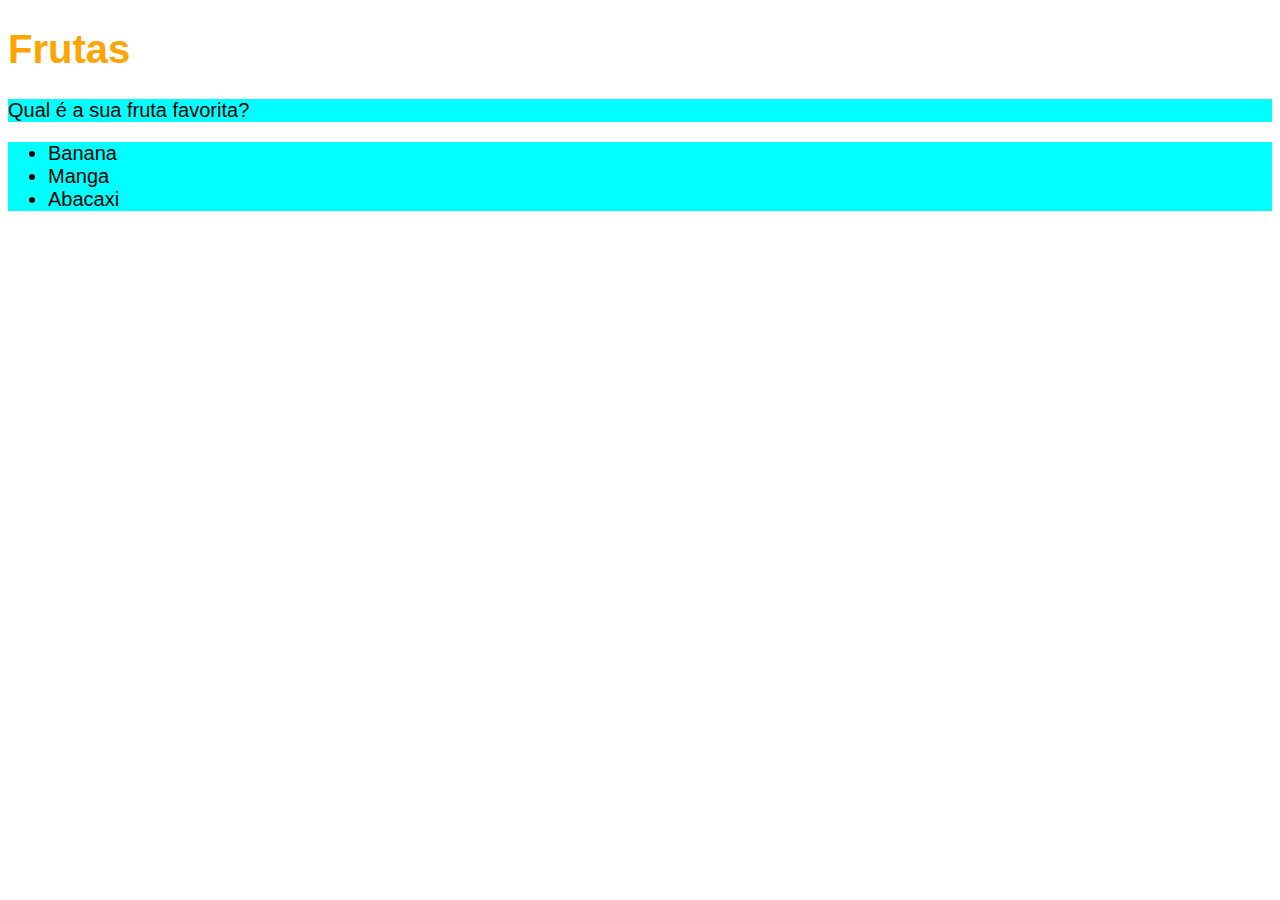
<file: 1.fundamentos/secao-02-introducao-a-html-e-css/dia-02-html-e-css-primeiros-passos-em-css/index.html>
<!DOCTYPE html>
<html lang="en">
<head>
    <meta charset="UTF-8">
    <meta http-equiv="X-UA-Compatible" content="IE=edge">
    <meta name="viewport" content="width=device-width, initial-scale=1.0">
    <title>Frutas</title>
    <style>
        h1 {
            font-size: 2em;
            color: orange;
        }

        ul {
            background-color: bisque;
        }

        .classe {
            background-color: aqua;
        }

        body {
            font-family: Helvetica;
            font-size: 20px;
        }

    </style>
</head>
<body>
    <h1>Frutas</h1>
    <p class="classe">Qual é a sua fruta favorita?</p>
    <ul class="classe">
        <li>Banana</li>
        <li>Manga</li>
        <li>Abacaxi</li>
    </ul>
</body>
</html>
</file>
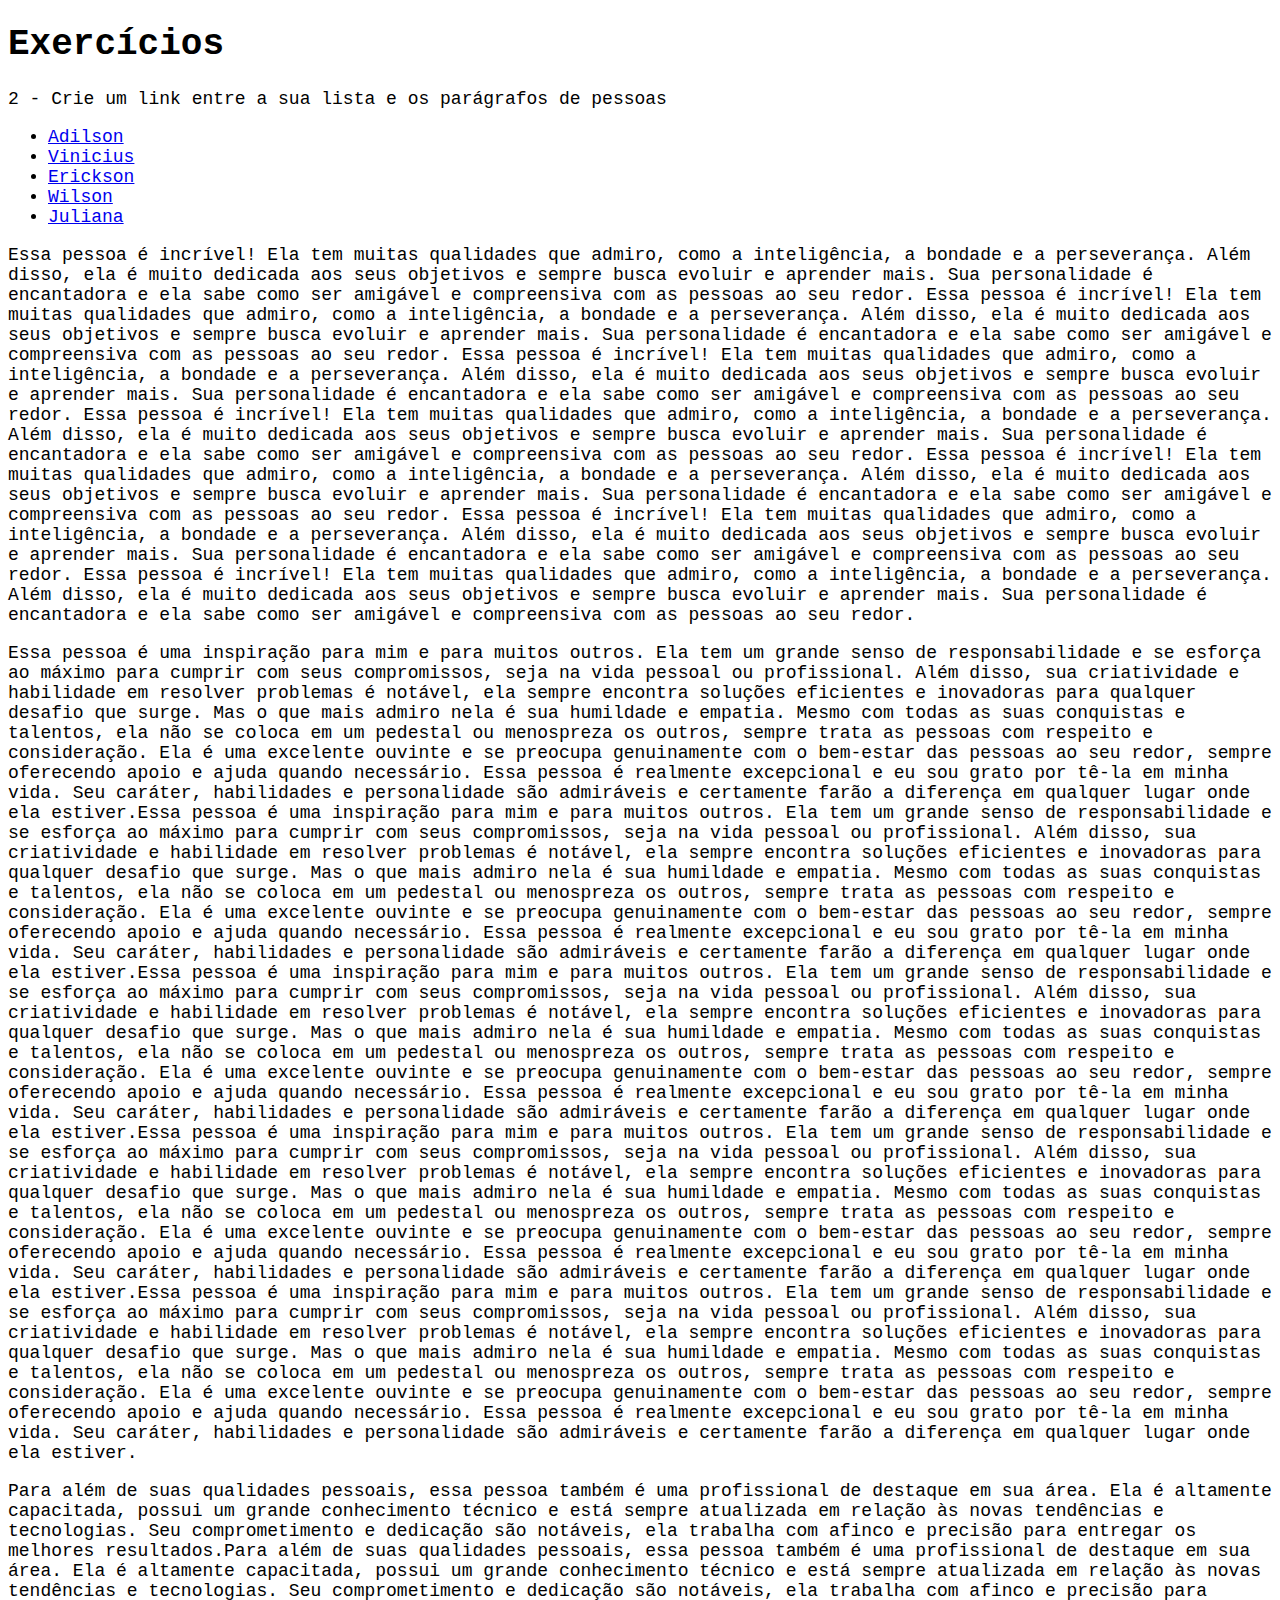
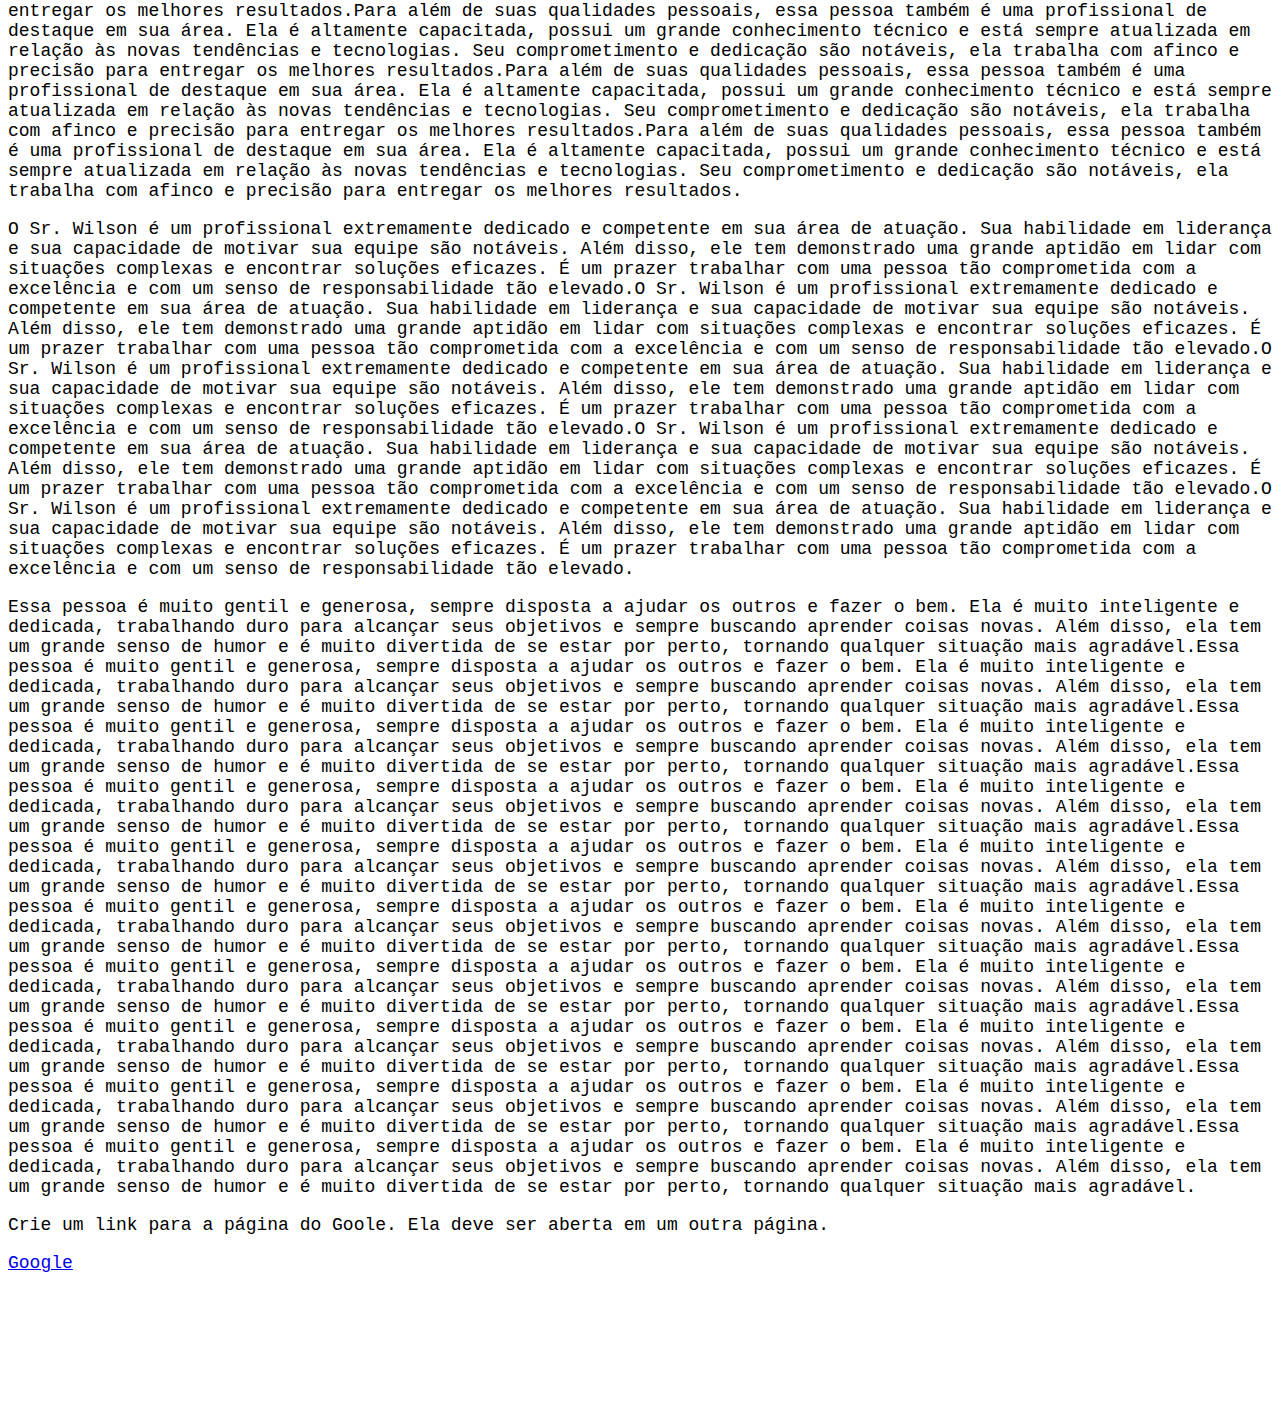
<file: 1.fundamentos/secao-02-introducao-a-html-e-css/dia-1-html-e-css-estruturas-de-paginas/index.html>
<!DOCTYPE html>
<html lang="pt-br">
  <head>
    <meta charset="UTF-8">
    <title>HTML</title>
    <style>
      body {
        font-size: 18px;
        font-family: monospace;
      }
    </style>
  </head>
  <body>
    <h1>Exercícios</h1>
    <p></p> 2 - Crie um link entre a sua lista e os parágrafos de pessoas </p>
      <ul>
        <li><a href="#pessoa1">Adilson</a></li>
        <li><a href="#pessoa2">Vinicius</a></li>
        <li><a href="#pessoa3">Erickson</a></li>
        <li><a href="#pessoa4">Wilson</a></li>
        <li><a href="#pessoa5">Juliana</a></li>
      </ul>

      <p id="pessoa1">Essa pessoa é incrível! Ela tem muitas qualidades que admiro, como a inteligência, a bondade e a perseverança. Além disso, ela é muito dedicada aos seus objetivos e sempre busca evoluir e aprender mais. Sua personalidade é encantadora e ela sabe como ser amigável e compreensiva com as pessoas ao seu redor. Essa pessoa é incrível! Ela tem muitas qualidades que admiro, como a inteligência, a bondade e a perseverança. Além disso, ela é muito dedicada aos seus objetivos e sempre busca evoluir e aprender mais. Sua personalidade é encantadora e ela sabe como ser amigável e compreensiva com as pessoas ao seu redor. Essa pessoa é incrível! Ela tem muitas qualidades que admiro, como a inteligência, a bondade e a perseverança. Além disso, ela é muito dedicada aos seus objetivos e sempre busca evoluir e aprender mais. Sua personalidade é encantadora e ela sabe como ser amigável e compreensiva com as pessoas ao seu redor. Essa pessoa é incrível! Ela tem muitas qualidades que admiro, como a inteligência, a bondade e a perseverança. Além disso, ela é muito dedicada aos seus objetivos e sempre busca evoluir e aprender mais. Sua personalidade é encantadora e ela sabe como ser amigável e compreensiva com as pessoas ao seu redor. Essa pessoa é incrível! Ela tem muitas qualidades que admiro, como a inteligência, a bondade e a perseverança. Além disso, ela é muito dedicada aos seus objetivos e sempre busca evoluir e aprender mais. Sua personalidade é encantadora e ela sabe como ser amigável e compreensiva com as pessoas ao seu redor. Essa pessoa é incrível! Ela tem muitas qualidades que admiro, como a inteligência, a bondade e a perseverança. Além disso, ela é muito dedicada aos seus objetivos e sempre busca evoluir e aprender mais. Sua personalidade é encantadora e ela sabe como ser amigável e compreensiva com as pessoas ao seu redor. Essa pessoa é incrível! Ela tem muitas qualidades que admiro, como a inteligência, a bondade e a perseverança. Além disso, ela é muito dedicada aos seus objetivos e sempre busca evoluir e aprender mais. Sua personalidade é encantadora e ela sabe como ser amigável e compreensiva com as pessoas ao seu redor. </p>
      <p id="pessoa2"p>Essa pessoa é uma inspiração para mim e para muitos outros. Ela tem um grande senso de responsabilidade e se esforça ao máximo para cumprir com seus compromissos, seja na vida pessoal ou profissional. Além disso, sua criatividade e habilidade em resolver problemas é notável, ela sempre encontra soluções eficientes e inovadoras para qualquer desafio que surge. Mas o que mais admiro nela é sua humildade e empatia. Mesmo com todas as suas conquistas e talentos, ela não se coloca em um pedestal ou menospreza os outros, sempre trata as pessoas com respeito e consideração. Ela é uma excelente ouvinte e se preocupa genuinamente com o bem-estar das pessoas ao seu redor, sempre oferecendo apoio e ajuda quando necessário. Essa pessoa é realmente excepcional e eu sou grato por tê-la em minha vida. Seu caráter, habilidades e personalidade são admiráveis e certamente farão a diferença em qualquer lugar onde ela estiver.Essa pessoa é uma inspiração para mim e para muitos outros. Ela tem um grande senso de responsabilidade e se esforça ao máximo para cumprir com seus compromissos, seja na vida pessoal ou profissional. Além disso, sua criatividade e habilidade em resolver problemas é notável, ela sempre encontra soluções eficientes e inovadoras para qualquer desafio que surge. Mas o que mais admiro nela é sua humildade e empatia. Mesmo com todas as suas conquistas e talentos, ela não se coloca em um pedestal ou menospreza os outros, sempre trata as pessoas com respeito e consideração. Ela é uma excelente ouvinte e se preocupa genuinamente com o bem-estar das pessoas ao seu redor, sempre oferecendo apoio e ajuda quando necessário. Essa pessoa é realmente excepcional e eu sou grato por tê-la em minha vida. Seu caráter, habilidades e personalidade são admiráveis e certamente farão a diferença em qualquer lugar onde ela estiver.Essa pessoa é uma inspiração para mim e para muitos outros. Ela tem um grande senso de responsabilidade e se esforça ao máximo para cumprir com seus compromissos, seja na vida pessoal ou profissional. Além disso, sua criatividade e habilidade em resolver problemas é notável, ela sempre encontra soluções eficientes e inovadoras para qualquer desafio que surge. Mas o que mais admiro nela é sua humildade e empatia. Mesmo com todas as suas conquistas e talentos, ela não se coloca em um pedestal ou menospreza os outros, sempre trata as pessoas com respeito e consideração. Ela é uma excelente ouvinte e se preocupa genuinamente com o bem-estar das pessoas ao seu redor, sempre oferecendo apoio e ajuda quando necessário. Essa pessoa é realmente excepcional e eu sou grato por tê-la em minha vida. Seu caráter, habilidades e personalidade são admiráveis e certamente farão a diferença em qualquer lugar onde ela estiver.Essa pessoa é uma inspiração para mim e para muitos outros. Ela tem um grande senso de responsabilidade e se esforça ao máximo para cumprir com seus compromissos, seja na vida pessoal ou profissional. Além disso, sua criatividade e habilidade em resolver problemas é notável, ela sempre encontra soluções eficientes e inovadoras para qualquer desafio que surge. Mas o que mais admiro nela é sua humildade e empatia. Mesmo com todas as suas conquistas e talentos, ela não se coloca em um pedestal ou menospreza os outros, sempre trata as pessoas com respeito e consideração. Ela é uma excelente ouvinte e se preocupa genuinamente com o bem-estar das pessoas ao seu redor, sempre oferecendo apoio e ajuda quando necessário. Essa pessoa é realmente excepcional e eu sou grato por tê-la em minha vida. Seu caráter, habilidades e personalidade são admiráveis e certamente farão a diferença em qualquer lugar onde ela estiver.Essa pessoa é uma inspiração para mim e para muitos outros. Ela tem um grande senso de responsabilidade e se esforça ao máximo para cumprir com seus compromissos, seja na vida pessoal ou profissional. Além disso, sua criatividade e habilidade em resolver problemas é notável, ela sempre encontra soluções eficientes e inovadoras para qualquer desafio que surge. Mas o que mais admiro nela é sua humildade e empatia. Mesmo com todas as suas conquistas e talentos, ela não se coloca em um pedestal ou menospreza os outros, sempre trata as pessoas com respeito e consideração. Ela é uma excelente ouvinte e se preocupa genuinamente com o bem-estar das pessoas ao seu redor, sempre oferecendo apoio e ajuda quando necessário. Essa pessoa é realmente excepcional e eu sou grato por tê-la em minha vida. Seu caráter, habilidades e personalidade são admiráveis e certamente farão a diferença em qualquer lugar onde ela estiver.</p>
        <p id="pessoa3"p>Para além de suas qualidades pessoais, essa pessoa também é uma profissional de destaque em sua área. Ela é altamente capacitada, possui um grande conhecimento técnico e está sempre atualizada em relação às novas tendências e tecnologias. Seu comprometimento e dedicação são notáveis, ela trabalha com afinco e precisão para entregar os melhores resultados.Para além de suas qualidades pessoais, essa pessoa também é uma profissional de destaque em sua área. Ela é altamente capacitada, possui um grande conhecimento técnico e está sempre atualizada em relação às novas tendências e tecnologias. Seu comprometimento e dedicação são notáveis, ela trabalha com afinco e precisão para entregar os melhores resultados.Para além de suas qualidades pessoais, essa pessoa também é uma profissional de destaque em sua área. Ela é altamente capacitada, possui um grande conhecimento técnico e está sempre atualizada em relação às novas tendências e tecnologias. Seu comprometimento e dedicação são notáveis, ela trabalha com afinco e precisão para entregar os melhores resultados.Para além de suas qualidades pessoais, essa pessoa também é uma profissional de destaque em sua área. Ela é altamente capacitada, possui um grande conhecimento técnico e está sempre atualizada em relação às novas tendências e tecnologias. Seu comprometimento e dedicação são notáveis, ela trabalha com afinco e precisão para entregar os melhores resultados.Para além de suas qualidades pessoais, essa pessoa também é uma profissional de destaque em sua área. Ela é altamente capacitada, possui um grande conhecimento técnico e está sempre atualizada em relação às novas tendências e tecnologias. Seu comprometimento e dedicação são notáveis, ela trabalha com afinco e precisão para entregar os melhores resultados.</p>
        <p id="pessoa4">O Sr. Wilson é um profissional extremamente dedicado e competente em sua área de atuação. Sua habilidade em liderança e sua capacidade de motivar sua equipe são notáveis. Além disso, ele tem demonstrado uma grande aptidão em lidar com situações complexas e encontrar soluções eficazes. É um prazer trabalhar com uma pessoa tão comprometida com a excelência e com um senso de responsabilidade tão elevado.O Sr. Wilson é um profissional extremamente dedicado e competente em sua área de atuação. Sua habilidade em liderança e sua capacidade de motivar sua equipe são notáveis. Além disso, ele tem demonstrado uma grande aptidão em lidar com situações complexas e encontrar soluções eficazes. É um prazer trabalhar com uma pessoa tão comprometida com a excelência e com um senso de responsabilidade tão elevado.O Sr. Wilson é um profissional extremamente dedicado e competente em sua área de atuação. Sua habilidade em liderança e sua capacidade de motivar sua equipe são notáveis. Além disso, ele tem demonstrado uma grande aptidão em lidar com situações complexas e encontrar soluções eficazes. É um prazer trabalhar com uma pessoa tão comprometida com a excelência e com um senso de responsabilidade tão elevado.O Sr. Wilson é um profissional extremamente dedicado e competente em sua área de atuação. Sua habilidade em liderança e sua capacidade de motivar sua equipe são notáveis. Além disso, ele tem demonstrado uma grande aptidão em lidar com situações complexas e encontrar soluções eficazes. É um prazer trabalhar com uma pessoa tão comprometida com a excelência e com um senso de responsabilidade tão elevado.O Sr. Wilson é um profissional extremamente dedicado e competente em sua área de atuação. Sua habilidade em liderança e sua capacidade de motivar sua equipe são notáveis. Além disso, ele tem demonstrado uma grande aptidão em lidar com situações complexas e encontrar soluções eficazes. É um prazer trabalhar com uma pessoa tão comprometida com a excelência e com um senso de responsabilidade tão elevado.</p>
        <p id="pessoa5">Essa pessoa é muito gentil e generosa, sempre disposta a ajudar os outros e fazer o bem. Ela é muito inteligente e dedicada, trabalhando duro para alcançar seus objetivos e sempre buscando aprender coisas novas. Além disso, ela tem um grande senso de humor e é muito divertida de se estar por perto, tornando qualquer situação mais agradável.Essa pessoa é muito gentil e generosa, sempre disposta a ajudar os outros e fazer o bem. Ela é muito inteligente e dedicada, trabalhando duro para alcançar seus objetivos e sempre buscando aprender coisas novas. Além disso, ela tem um grande senso de humor e é muito divertida de se estar por perto, tornando qualquer situação mais agradável.Essa pessoa é muito gentil e generosa, sempre disposta a ajudar os outros e fazer o bem. Ela é muito inteligente e dedicada, trabalhando duro para alcançar seus objetivos e sempre buscando aprender coisas novas. Além disso, ela tem um grande senso de humor e é muito divertida de se estar por perto, tornando qualquer situação mais agradável.Essa pessoa é muito gentil e generosa, sempre disposta a ajudar os outros e fazer o bem. Ela é muito inteligente e dedicada, trabalhando duro para alcançar seus objetivos e sempre buscando aprender coisas novas. Além disso, ela tem um grande senso de humor e é muito divertida de se estar por perto, tornando qualquer situação mais agradável.Essa pessoa é muito gentil e generosa, sempre disposta a ajudar os outros e fazer o bem. Ela é muito inteligente e dedicada, trabalhando duro para alcançar seus objetivos e sempre buscando aprender coisas novas. Além disso, ela tem um grande senso de humor e é muito divertida de se estar por perto, tornando qualquer situação mais agradável.Essa pessoa é muito gentil e generosa, sempre disposta a ajudar os outros e fazer o bem. Ela é muito inteligente e dedicada, trabalhando duro para alcançar seus objetivos e sempre buscando aprender coisas novas. Além disso, ela tem um grande senso de humor e é muito divertida de se estar por perto, tornando qualquer situação mais agradável.Essa pessoa é muito gentil e generosa, sempre disposta a ajudar os outros e fazer o bem. Ela é muito inteligente e dedicada, trabalhando duro para alcançar seus objetivos e sempre buscando aprender coisas novas. Além disso, ela tem um grande senso de humor e é muito divertida de se estar por perto, tornando qualquer situação mais agradável.Essa pessoa é muito gentil e generosa, sempre disposta a ajudar os outros e fazer o bem. Ela é muito inteligente e dedicada, trabalhando duro para alcançar seus objetivos e sempre buscando aprender coisas novas. Além disso, ela tem um grande senso de humor e é muito divertida de se estar por perto, tornando qualquer situação mais agradável.Essa pessoa é muito gentil e generosa, sempre disposta a ajudar os outros e fazer o bem. Ela é muito inteligente e dedicada, trabalhando duro para alcançar seus objetivos e sempre buscando aprender coisas novas. Além disso, ela tem um grande senso de humor e é muito divertida de se estar por perto, tornando qualquer situação mais agradável.Essa pessoa é muito gentil e generosa, sempre disposta a ajudar os outros e fazer o bem. Ela é muito inteligente e dedicada, trabalhando duro para alcançar seus objetivos e sempre buscando aprender coisas novas. Além disso, ela tem um grande senso de humor e é muito divertida de se estar por perto, tornando qualquer situação mais agradável.</p>

        <p>Crie um link para a página do Goole. Ela deve ser aberta em um outra página.</p>

        <a href="https://www.google.com.br/" target="_blank">Google</a>
  </body>
</html>
</file>
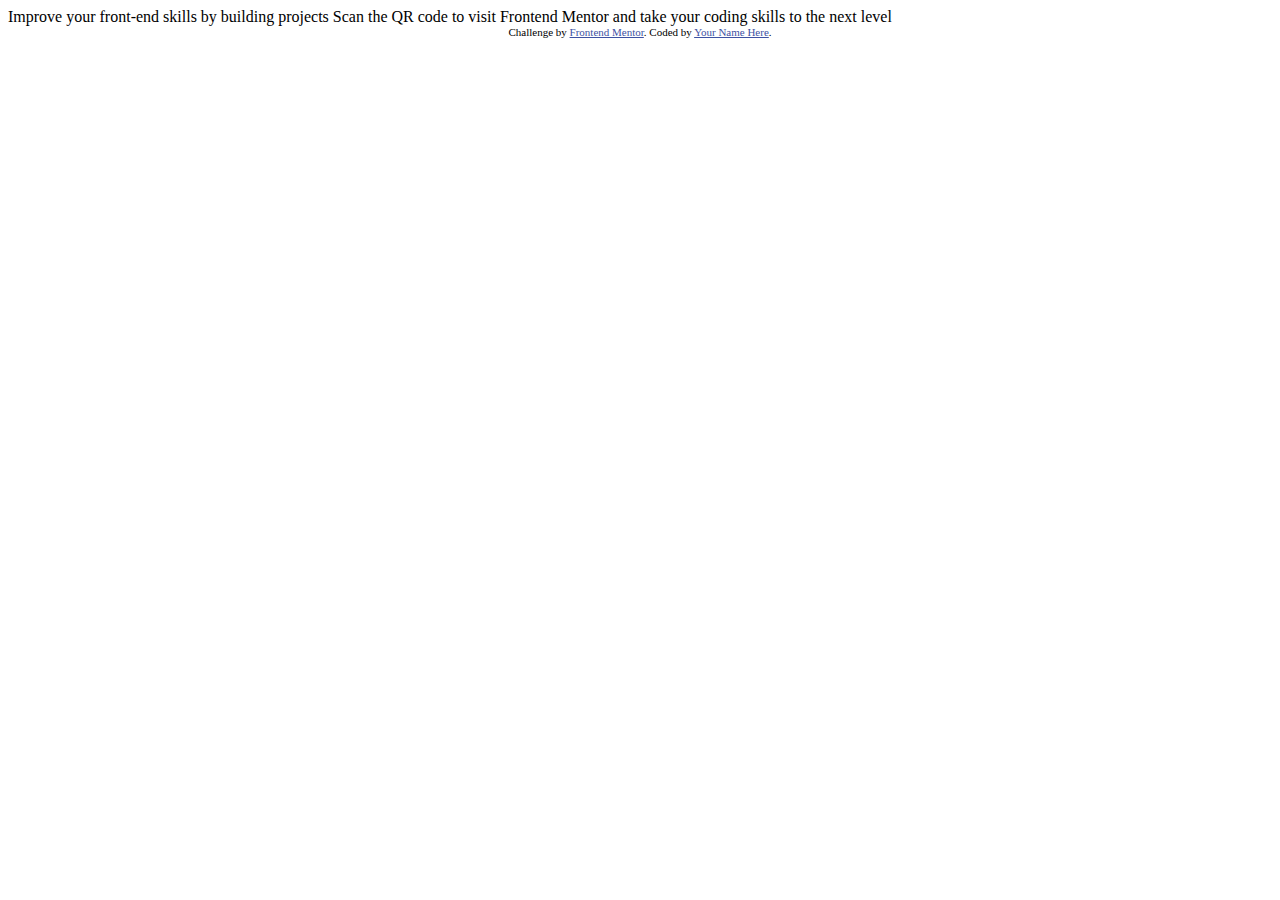
<file: fundamentos/academia de logica/qr-code-component-main/index.html>
<!DOCTYPE html>
<html lang="en">
<head>
  <meta charset="UTF-8">
  <meta name="viewport" content="width=device-width, initial-scale=1.0"> <!-- displays site properly based on user's device -->

  <link rel="icon" type="image/png" sizes="32x32" href="./images/favicon-32x32.png">
  
  <title>Frontend Mentor | QR code component</title>

  <!-- Feel free to remove these styles or customise in your own stylesheet 👍 -->
  <style>
    .attribution { font-size: 11px; text-align: center; }
    .attribution a { color: hsl(228, 45%, 44%); }
  </style>
</head>
<body>

  Improve your front-end skills by building projects

  Scan the QR code to visit Frontend Mentor and take your coding skills to the next level
  
  <div class="attribution">
    Challenge by <a href="https://www.frontendmentor.io?ref=challenge" target="_blank">Frontend Mentor</a>. 
    Coded by <a href="#">Your Name Here</a>.
  </div>
</body>
</html>
</file>
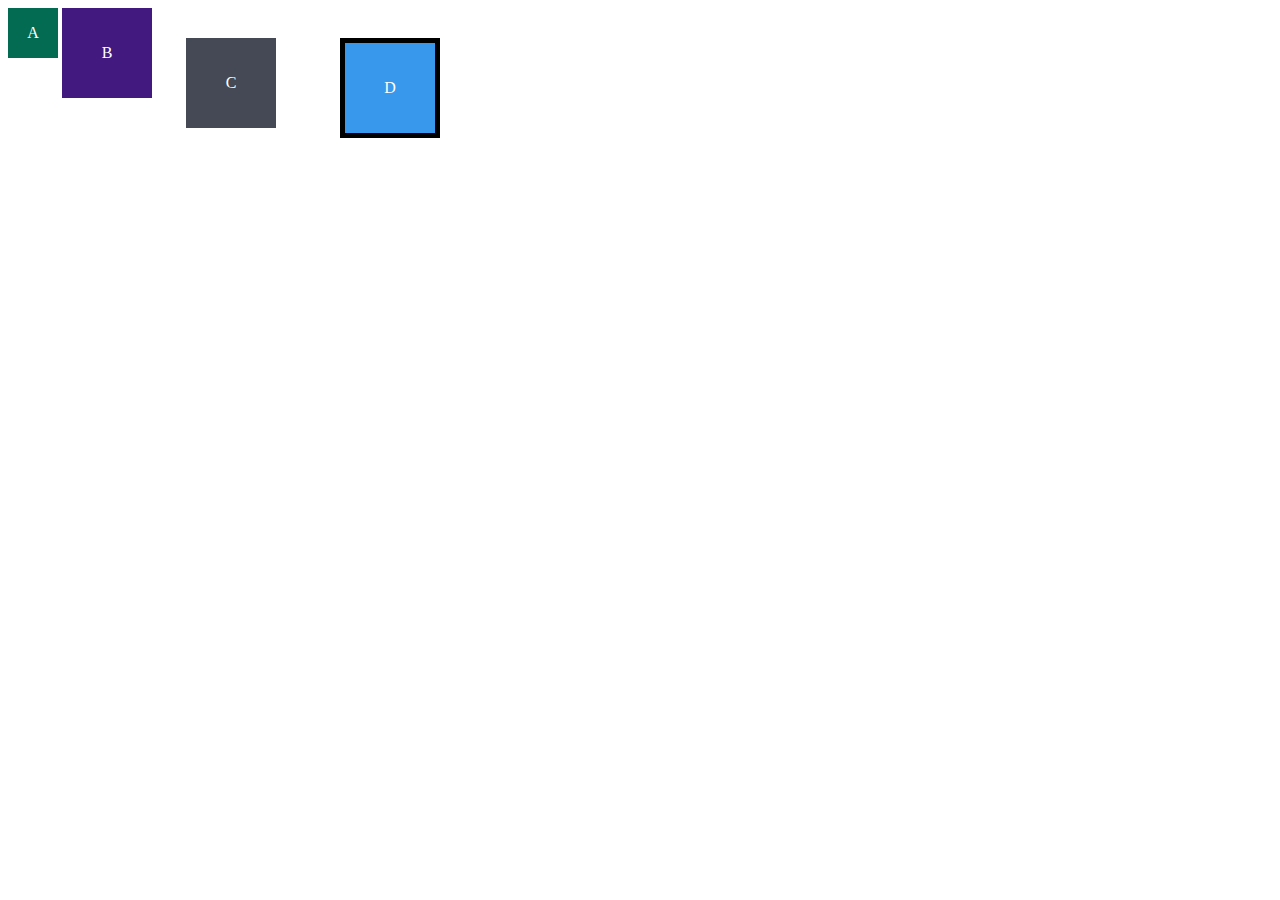
<file: fundamentos/secao-02-introducao-a-html-e-css/dia-03-html-e-css-seletores-e-posicionamento/index.html>
<!DOCTYPE html>
<html lang="pt-br">
<head>
  <meta charset="UTF-8">
  <meta name="viewport" content="width=device-width, initial-scale=1.0">
  <title>Exercício: box model</title>
  <link rel="stylesheet" href="style.css">
</head>
<body>
  <div class="caixa width-and-height" style="background: #036b52">A</div>
  <div class="caixa width-and-height padding" style="background: #41197f;">B</div>
  <div class="caixa width-and-height padding margin" style="background: #444955">C</div>
  <div class="caixa width-and-height padding margin border" style="background: #3898EC">D</div>
</body>
</html>
</file>
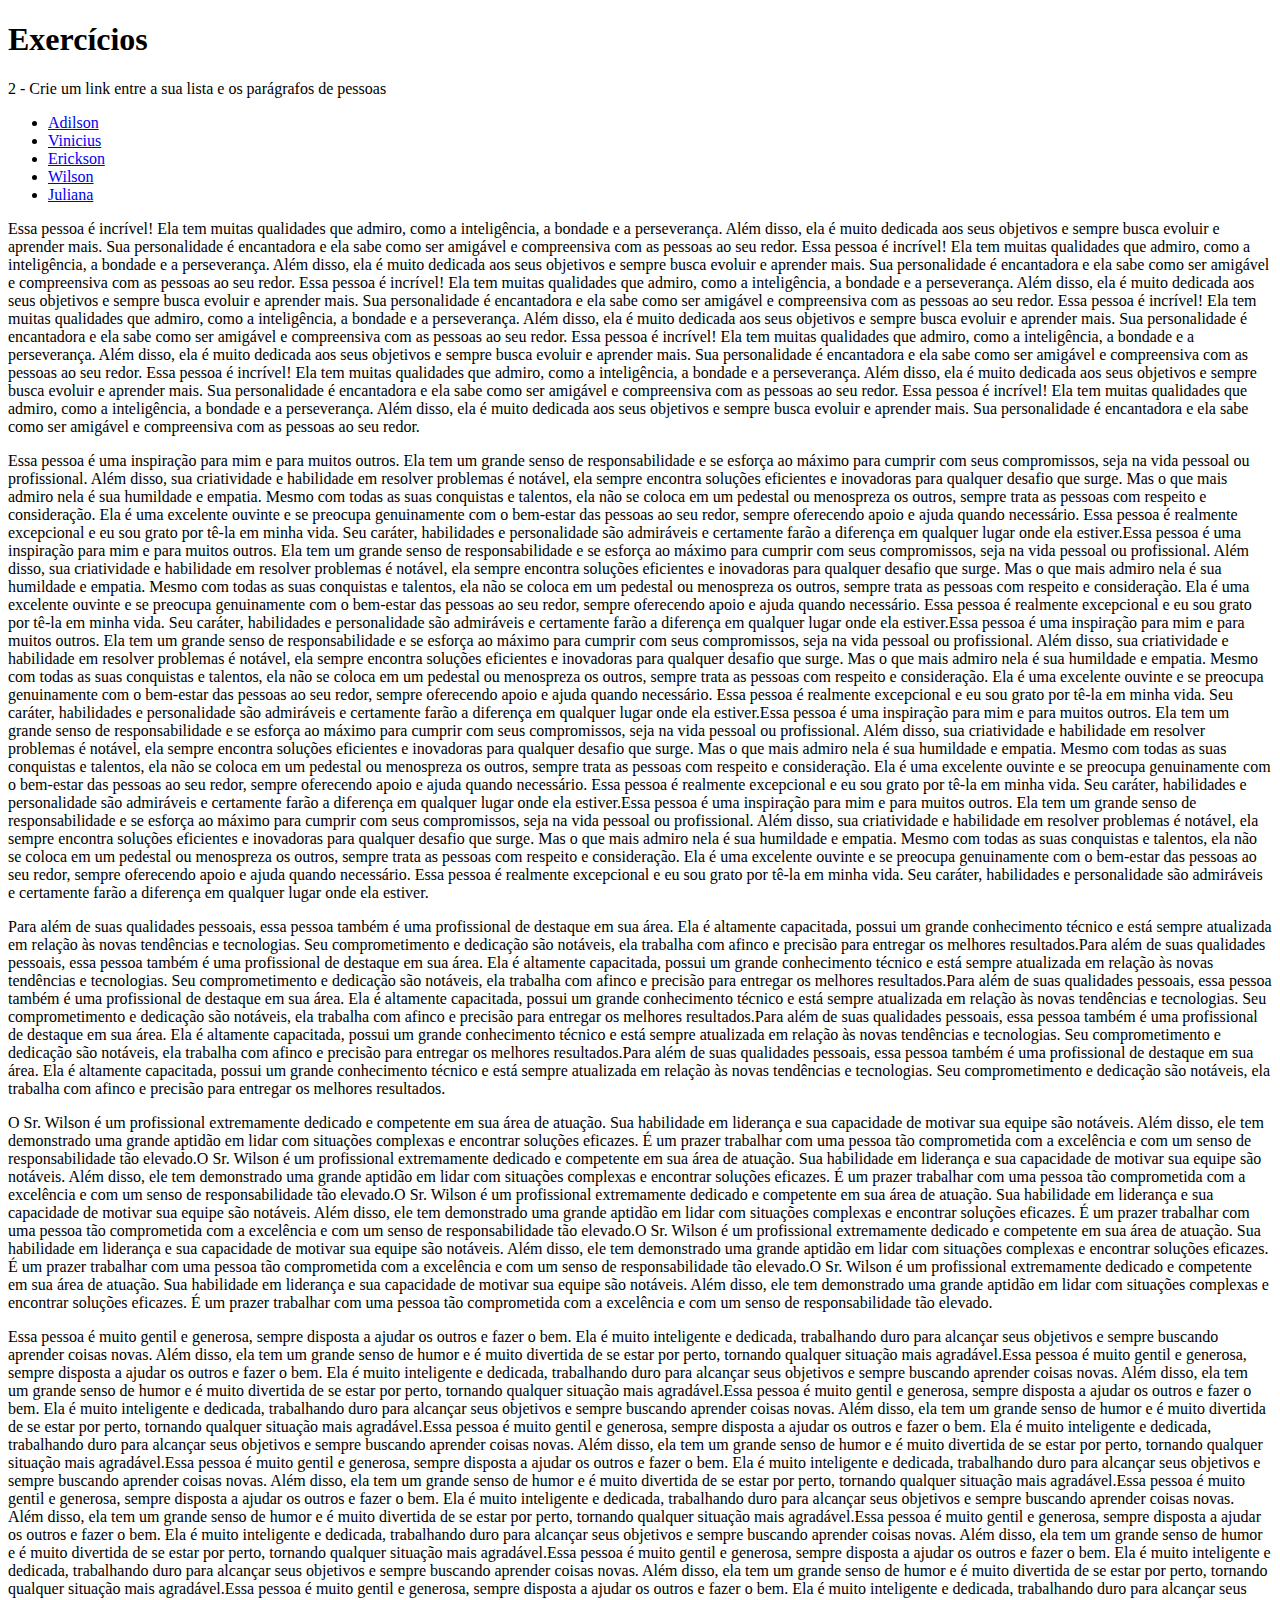
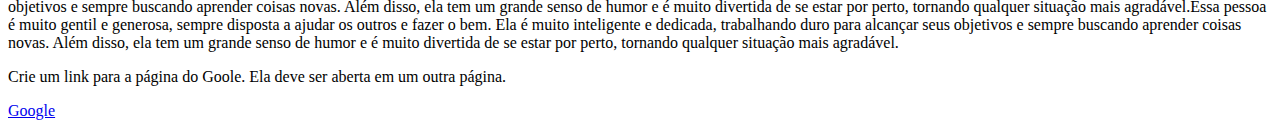
<file: fundamentos/secao-02-introducao-a-html-e-css/dia-1-html-e-css-estruturas-de-paginas/index.html>
<!DOCTYPE html>
<html lang="pt-br">
  <head>
    <meta charset="UTF-8">
    <title>HTML</title>
  </head>
  <body>
    <h1>Exercícios</h1>
    <p></p> 2 - Crie um link entre a sua lista e os parágrafos de pessoas </p>
      <ul>
        <li><a href="#pessoa1">Adilson</a></li>
        <li><a href="#pessoa2">Vinicius</a></li>
        <li><a href="#pessoa3">Erickson</a></li>
        <li><a href="#pessoa4">Wilson</a></li>
        <li><a href="#pessoa5">Juliana</a></li>
      </ul>

      <p id="pessoa1">Essa pessoa é incrível! Ela tem muitas qualidades que admiro, como a inteligência, a bondade e a perseverança. Além disso, ela é muito dedicada aos seus objetivos e sempre busca evoluir e aprender mais. Sua personalidade é encantadora e ela sabe como ser amigável e compreensiva com as pessoas ao seu redor. Essa pessoa é incrível! Ela tem muitas qualidades que admiro, como a inteligência, a bondade e a perseverança. Além disso, ela é muito dedicada aos seus objetivos e sempre busca evoluir e aprender mais. Sua personalidade é encantadora e ela sabe como ser amigável e compreensiva com as pessoas ao seu redor. Essa pessoa é incrível! Ela tem muitas qualidades que admiro, como a inteligência, a bondade e a perseverança. Além disso, ela é muito dedicada aos seus objetivos e sempre busca evoluir e aprender mais. Sua personalidade é encantadora e ela sabe como ser amigável e compreensiva com as pessoas ao seu redor. Essa pessoa é incrível! Ela tem muitas qualidades que admiro, como a inteligência, a bondade e a perseverança. Além disso, ela é muito dedicada aos seus objetivos e sempre busca evoluir e aprender mais. Sua personalidade é encantadora e ela sabe como ser amigável e compreensiva com as pessoas ao seu redor. Essa pessoa é incrível! Ela tem muitas qualidades que admiro, como a inteligência, a bondade e a perseverança. Além disso, ela é muito dedicada aos seus objetivos e sempre busca evoluir e aprender mais. Sua personalidade é encantadora e ela sabe como ser amigável e compreensiva com as pessoas ao seu redor. Essa pessoa é incrível! Ela tem muitas qualidades que admiro, como a inteligência, a bondade e a perseverança. Além disso, ela é muito dedicada aos seus objetivos e sempre busca evoluir e aprender mais. Sua personalidade é encantadora e ela sabe como ser amigável e compreensiva com as pessoas ao seu redor. Essa pessoa é incrível! Ela tem muitas qualidades que admiro, como a inteligência, a bondade e a perseverança. Além disso, ela é muito dedicada aos seus objetivos e sempre busca evoluir e aprender mais. Sua personalidade é encantadora e ela sabe como ser amigável e compreensiva com as pessoas ao seu redor. </p>
      <p id="pessoa2"p>Essa pessoa é uma inspiração para mim e para muitos outros. Ela tem um grande senso de responsabilidade e se esforça ao máximo para cumprir com seus compromissos, seja na vida pessoal ou profissional. Além disso, sua criatividade e habilidade em resolver problemas é notável, ela sempre encontra soluções eficientes e inovadoras para qualquer desafio que surge. Mas o que mais admiro nela é sua humildade e empatia. Mesmo com todas as suas conquistas e talentos, ela não se coloca em um pedestal ou menospreza os outros, sempre trata as pessoas com respeito e consideração. Ela é uma excelente ouvinte e se preocupa genuinamente com o bem-estar das pessoas ao seu redor, sempre oferecendo apoio e ajuda quando necessário. Essa pessoa é realmente excepcional e eu sou grato por tê-la em minha vida. Seu caráter, habilidades e personalidade são admiráveis e certamente farão a diferença em qualquer lugar onde ela estiver.Essa pessoa é uma inspiração para mim e para muitos outros. Ela tem um grande senso de responsabilidade e se esforça ao máximo para cumprir com seus compromissos, seja na vida pessoal ou profissional. Além disso, sua criatividade e habilidade em resolver problemas é notável, ela sempre encontra soluções eficientes e inovadoras para qualquer desafio que surge. Mas o que mais admiro nela é sua humildade e empatia. Mesmo com todas as suas conquistas e talentos, ela não se coloca em um pedestal ou menospreza os outros, sempre trata as pessoas com respeito e consideração. Ela é uma excelente ouvinte e se preocupa genuinamente com o bem-estar das pessoas ao seu redor, sempre oferecendo apoio e ajuda quando necessário. Essa pessoa é realmente excepcional e eu sou grato por tê-la em minha vida. Seu caráter, habilidades e personalidade são admiráveis e certamente farão a diferença em qualquer lugar onde ela estiver.Essa pessoa é uma inspiração para mim e para muitos outros. Ela tem um grande senso de responsabilidade e se esforça ao máximo para cumprir com seus compromissos, seja na vida pessoal ou profissional. Além disso, sua criatividade e habilidade em resolver problemas é notável, ela sempre encontra soluções eficientes e inovadoras para qualquer desafio que surge. Mas o que mais admiro nela é sua humildade e empatia. Mesmo com todas as suas conquistas e talentos, ela não se coloca em um pedestal ou menospreza os outros, sempre trata as pessoas com respeito e consideração. Ela é uma excelente ouvinte e se preocupa genuinamente com o bem-estar das pessoas ao seu redor, sempre oferecendo apoio e ajuda quando necessário. Essa pessoa é realmente excepcional e eu sou grato por tê-la em minha vida. Seu caráter, habilidades e personalidade são admiráveis e certamente farão a diferença em qualquer lugar onde ela estiver.Essa pessoa é uma inspiração para mim e para muitos outros. Ela tem um grande senso de responsabilidade e se esforça ao máximo para cumprir com seus compromissos, seja na vida pessoal ou profissional. Além disso, sua criatividade e habilidade em resolver problemas é notável, ela sempre encontra soluções eficientes e inovadoras para qualquer desafio que surge. Mas o que mais admiro nela é sua humildade e empatia. Mesmo com todas as suas conquistas e talentos, ela não se coloca em um pedestal ou menospreza os outros, sempre trata as pessoas com respeito e consideração. Ela é uma excelente ouvinte e se preocupa genuinamente com o bem-estar das pessoas ao seu redor, sempre oferecendo apoio e ajuda quando necessário. Essa pessoa é realmente excepcional e eu sou grato por tê-la em minha vida. Seu caráter, habilidades e personalidade são admiráveis e certamente farão a diferença em qualquer lugar onde ela estiver.Essa pessoa é uma inspiração para mim e para muitos outros. Ela tem um grande senso de responsabilidade e se esforça ao máximo para cumprir com seus compromissos, seja na vida pessoal ou profissional. Além disso, sua criatividade e habilidade em resolver problemas é notável, ela sempre encontra soluções eficientes e inovadoras para qualquer desafio que surge. Mas o que mais admiro nela é sua humildade e empatia. Mesmo com todas as suas conquistas e talentos, ela não se coloca em um pedestal ou menospreza os outros, sempre trata as pessoas com respeito e consideração. Ela é uma excelente ouvinte e se preocupa genuinamente com o bem-estar das pessoas ao seu redor, sempre oferecendo apoio e ajuda quando necessário. Essa pessoa é realmente excepcional e eu sou grato por tê-la em minha vida. Seu caráter, habilidades e personalidade são admiráveis e certamente farão a diferença em qualquer lugar onde ela estiver.</p>
        <p id="pessoa3"p>Para além de suas qualidades pessoais, essa pessoa também é uma profissional de destaque em sua área. Ela é altamente capacitada, possui um grande conhecimento técnico e está sempre atualizada em relação às novas tendências e tecnologias. Seu comprometimento e dedicação são notáveis, ela trabalha com afinco e precisão para entregar os melhores resultados.Para além de suas qualidades pessoais, essa pessoa também é uma profissional de destaque em sua área. Ela é altamente capacitada, possui um grande conhecimento técnico e está sempre atualizada em relação às novas tendências e tecnologias. Seu comprometimento e dedicação são notáveis, ela trabalha com afinco e precisão para entregar os melhores resultados.Para além de suas qualidades pessoais, essa pessoa também é uma profissional de destaque em sua área. Ela é altamente capacitada, possui um grande conhecimento técnico e está sempre atualizada em relação às novas tendências e tecnologias. Seu comprometimento e dedicação são notáveis, ela trabalha com afinco e precisão para entregar os melhores resultados.Para além de suas qualidades pessoais, essa pessoa também é uma profissional de destaque em sua área. Ela é altamente capacitada, possui um grande conhecimento técnico e está sempre atualizada em relação às novas tendências e tecnologias. Seu comprometimento e dedicação são notáveis, ela trabalha com afinco e precisão para entregar os melhores resultados.Para além de suas qualidades pessoais, essa pessoa também é uma profissional de destaque em sua área. Ela é altamente capacitada, possui um grande conhecimento técnico e está sempre atualizada em relação às novas tendências e tecnologias. Seu comprometimento e dedicação são notáveis, ela trabalha com afinco e precisão para entregar os melhores resultados.</p>
        <p id="pessoa4">O Sr. Wilson é um profissional extremamente dedicado e competente em sua área de atuação. Sua habilidade em liderança e sua capacidade de motivar sua equipe são notáveis. Além disso, ele tem demonstrado uma grande aptidão em lidar com situações complexas e encontrar soluções eficazes. É um prazer trabalhar com uma pessoa tão comprometida com a excelência e com um senso de responsabilidade tão elevado.O Sr. Wilson é um profissional extremamente dedicado e competente em sua área de atuação. Sua habilidade em liderança e sua capacidade de motivar sua equipe são notáveis. Além disso, ele tem demonstrado uma grande aptidão em lidar com situações complexas e encontrar soluções eficazes. É um prazer trabalhar com uma pessoa tão comprometida com a excelência e com um senso de responsabilidade tão elevado.O Sr. Wilson é um profissional extremamente dedicado e competente em sua área de atuação. Sua habilidade em liderança e sua capacidade de motivar sua equipe são notáveis. Além disso, ele tem demonstrado uma grande aptidão em lidar com situações complexas e encontrar soluções eficazes. É um prazer trabalhar com uma pessoa tão comprometida com a excelência e com um senso de responsabilidade tão elevado.O Sr. Wilson é um profissional extremamente dedicado e competente em sua área de atuação. Sua habilidade em liderança e sua capacidade de motivar sua equipe são notáveis. Além disso, ele tem demonstrado uma grande aptidão em lidar com situações complexas e encontrar soluções eficazes. É um prazer trabalhar com uma pessoa tão comprometida com a excelência e com um senso de responsabilidade tão elevado.O Sr. Wilson é um profissional extremamente dedicado e competente em sua área de atuação. Sua habilidade em liderança e sua capacidade de motivar sua equipe são notáveis. Além disso, ele tem demonstrado uma grande aptidão em lidar com situações complexas e encontrar soluções eficazes. É um prazer trabalhar com uma pessoa tão comprometida com a excelência e com um senso de responsabilidade tão elevado.</p>
        <p id="pessoa5">Essa pessoa é muito gentil e generosa, sempre disposta a ajudar os outros e fazer o bem. Ela é muito inteligente e dedicada, trabalhando duro para alcançar seus objetivos e sempre buscando aprender coisas novas. Além disso, ela tem um grande senso de humor e é muito divertida de se estar por perto, tornando qualquer situação mais agradável.Essa pessoa é muito gentil e generosa, sempre disposta a ajudar os outros e fazer o bem. Ela é muito inteligente e dedicada, trabalhando duro para alcançar seus objetivos e sempre buscando aprender coisas novas. Além disso, ela tem um grande senso de humor e é muito divertida de se estar por perto, tornando qualquer situação mais agradável.Essa pessoa é muito gentil e generosa, sempre disposta a ajudar os outros e fazer o bem. Ela é muito inteligente e dedicada, trabalhando duro para alcançar seus objetivos e sempre buscando aprender coisas novas. Além disso, ela tem um grande senso de humor e é muito divertida de se estar por perto, tornando qualquer situação mais agradável.Essa pessoa é muito gentil e generosa, sempre disposta a ajudar os outros e fazer o bem. Ela é muito inteligente e dedicada, trabalhando duro para alcançar seus objetivos e sempre buscando aprender coisas novas. Além disso, ela tem um grande senso de humor e é muito divertida de se estar por perto, tornando qualquer situação mais agradável.Essa pessoa é muito gentil e generosa, sempre disposta a ajudar os outros e fazer o bem. Ela é muito inteligente e dedicada, trabalhando duro para alcançar seus objetivos e sempre buscando aprender coisas novas. Além disso, ela tem um grande senso de humor e é muito divertida de se estar por perto, tornando qualquer situação mais agradável.Essa pessoa é muito gentil e generosa, sempre disposta a ajudar os outros e fazer o bem. Ela é muito inteligente e dedicada, trabalhando duro para alcançar seus objetivos e sempre buscando aprender coisas novas. Além disso, ela tem um grande senso de humor e é muito divertida de se estar por perto, tornando qualquer situação mais agradável.Essa pessoa é muito gentil e generosa, sempre disposta a ajudar os outros e fazer o bem. Ela é muito inteligente e dedicada, trabalhando duro para alcançar seus objetivos e sempre buscando aprender coisas novas. Além disso, ela tem um grande senso de humor e é muito divertida de se estar por perto, tornando qualquer situação mais agradável.Essa pessoa é muito gentil e generosa, sempre disposta a ajudar os outros e fazer o bem. Ela é muito inteligente e dedicada, trabalhando duro para alcançar seus objetivos e sempre buscando aprender coisas novas. Além disso, ela tem um grande senso de humor e é muito divertida de se estar por perto, tornando qualquer situação mais agradável.Essa pessoa é muito gentil e generosa, sempre disposta a ajudar os outros e fazer o bem. Ela é muito inteligente e dedicada, trabalhando duro para alcançar seus objetivos e sempre buscando aprender coisas novas. Além disso, ela tem um grande senso de humor e é muito divertida de se estar por perto, tornando qualquer situação mais agradável.Essa pessoa é muito gentil e generosa, sempre disposta a ajudar os outros e fazer o bem. Ela é muito inteligente e dedicada, trabalhando duro para alcançar seus objetivos e sempre buscando aprender coisas novas. Além disso, ela tem um grande senso de humor e é muito divertida de se estar por perto, tornando qualquer situação mais agradável.</p>

        <p>Crie um link para a página do Goole. Ela deve ser aberta em um outra página.</p>

        <a href="https://www.google.com.br/" target="_blank">Google</a>
  </body>
</html>
</file>
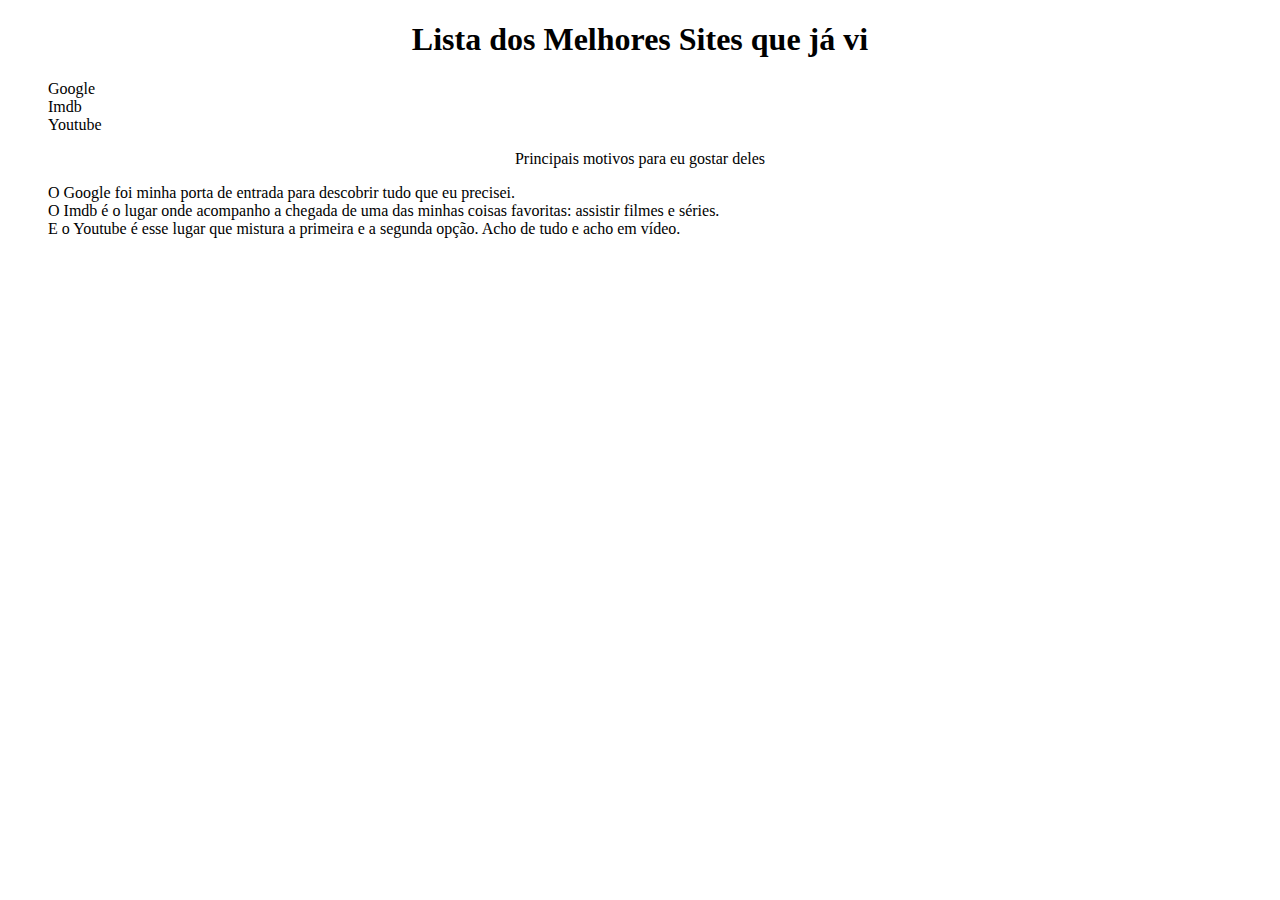
<file: 1.fundamentos/secao-02-introducao-a-html-e-css/dia-03-html-e-css-seletores-e-posicionamento/ex3-melhores-sites/index.html>
<!DOCTYPE html>
<html lang="pt-br">
  <head>
    <meta charset="UTF-8">
    <title>Agrupando Seletores</title>
    <link rel="stylesheet" href="style.css">
  </head>
  <body>
    <h1>Lista dos Melhores Sites que já vi</h1>
<ol>
    <li>Google</li>
    <li>Imdb</li>
    <li>Youtube</li>
</ol>
    <p>Principais motivos para eu gostar deles</p>
    <ul>
        <li> O Google foi minha porta de entrada para descobrir tudo que eu precisei.</li>
        <li> O Imdb é o lugar onde acompanho a chegada de uma das minhas coisas favoritas: assistir filmes e séries.</li>
        <li> E o Youtube é esse lugar que mistura a primeira e a segunda opção. Acho de tudo e acho em vídeo.</li>
    </ul>
  </body>
</html>
</file>
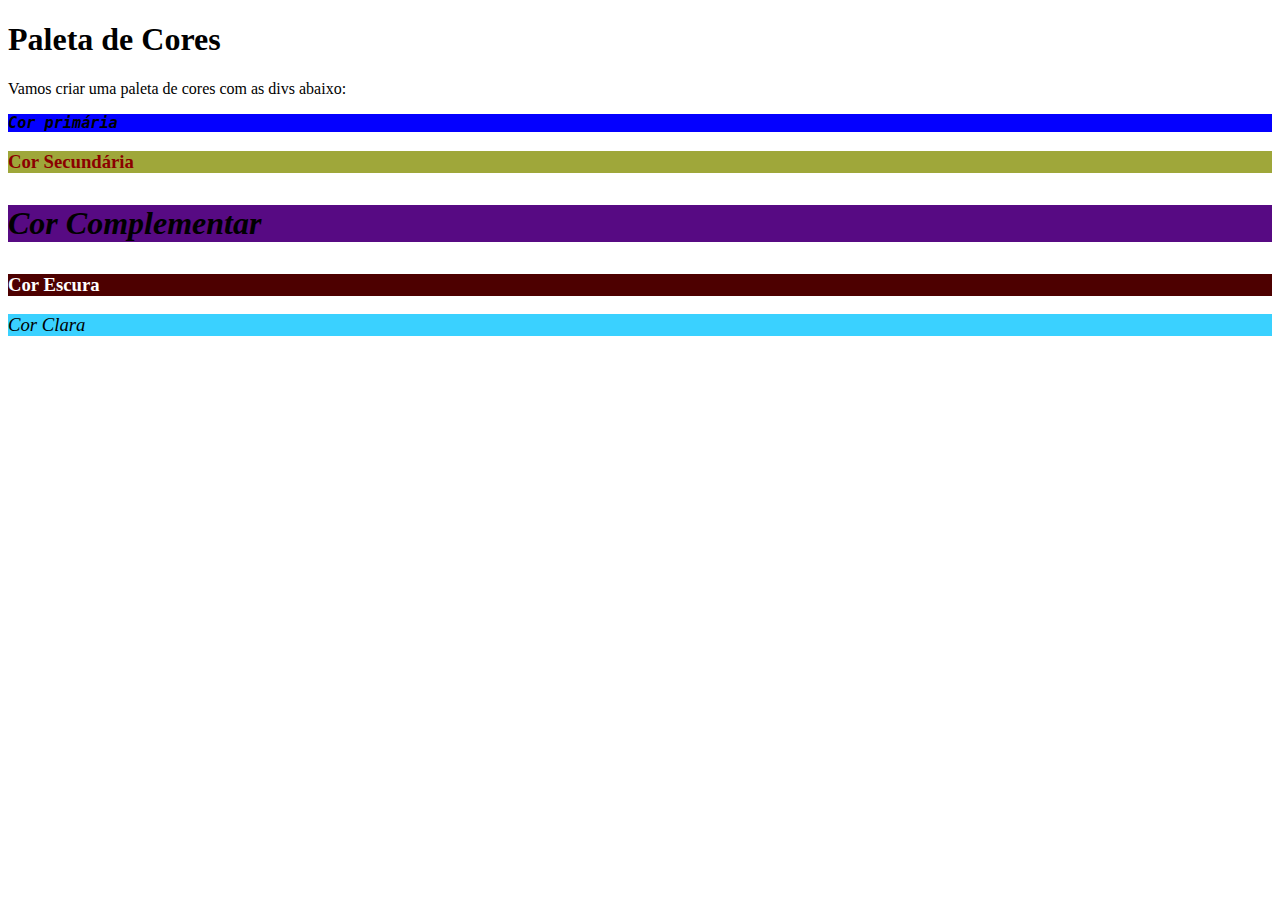
<file: 1.fundamentos/secao-02-introducao-a-html-e-css/dia-03-html-e-css-seletores-e-posicionamento/ex4-pseudo-classes/index.html>
<!DOCTYPE html>
<html lang="pt-br">
<head>
  <meta charset="UTF-8">
  <title>Pseudo-classes</title>
  <link rel="stylesheet" href="style.css">
</head>
<body>
  <h1>Paleta de Cores</h1>
  <p>Vamos criar uma paleta de cores com as divs abaixo:</p>
  <div>
    <h3>Cor primária</h3>
  </div>
  <div>
    <h3>Cor Secundária</h3>
  </div>
  <div>
    <h3>Cor Complementar</h3>
  </div>
  <div>
    <h3>Cor Escura</h3>
  </div>
  <div>
    <h3>Cor Clara</h3>
  </div>
</body>
</html>
</file>
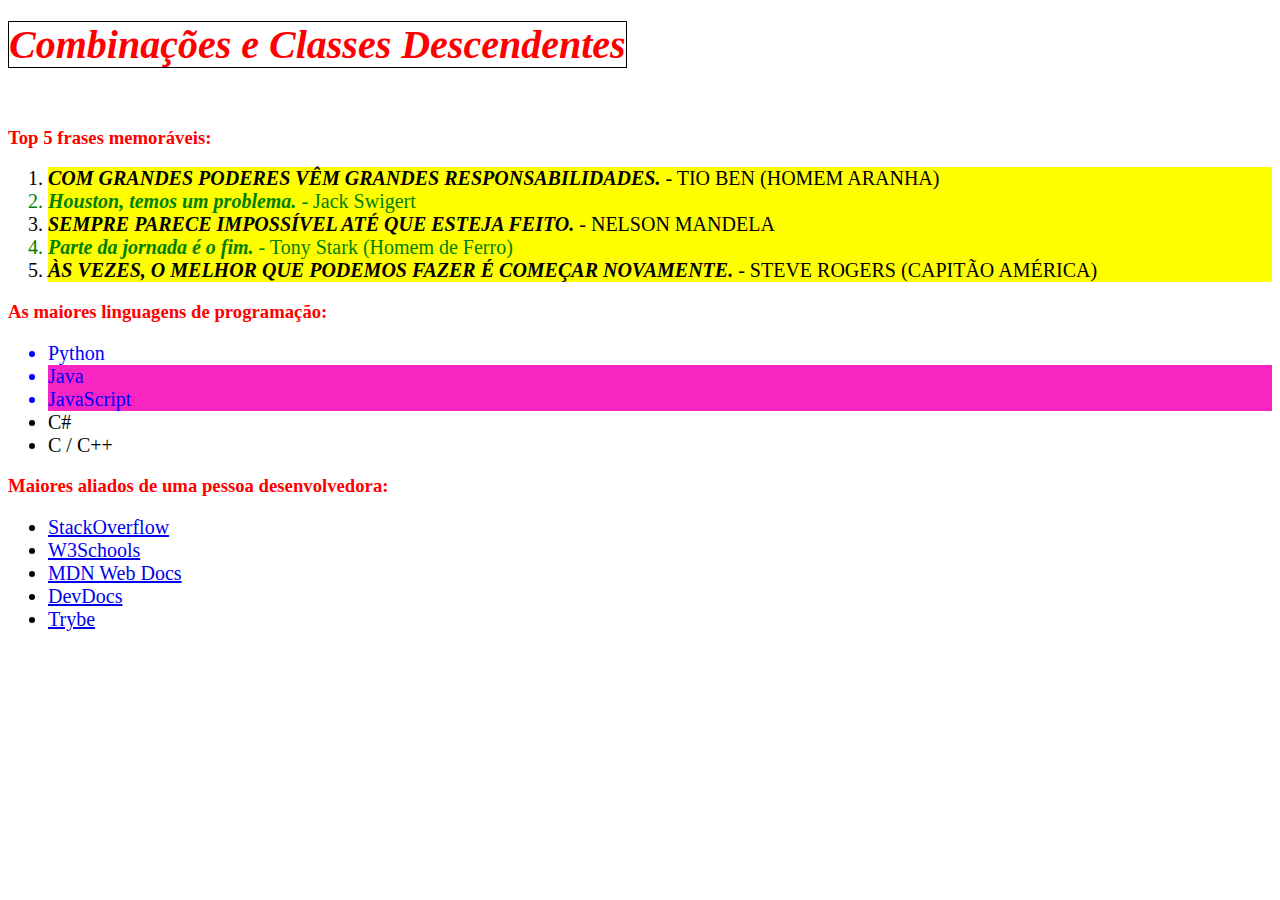
<file: 1.fundamentos/secao-02-introducao-a-html-e-css/dia-03-html-e-css-seletores-e-posicionamento/ex5-combinações-classes-descendentes/index.html>
<!DOCTYPE html>
<html lang="pt-br">
  <head>
    <meta charset="UTF-8">
    <link rel="stylesheet" href="style.css">
    <title>#GoTrybe</title>
  </head>
  <body>
    <h1><em>Combinações e Classes Descendentes</em></h1>
    <br />
    <h3>Top 5 frases memoráveis:</h3>
    <ol>
      <li><em>Com grandes poderes vêm grandes responsabilidades.</em> - Tio Ben (Homem Aranha)</li>
      <li><em>Houston, temos um problema.</em> - Jack Swigert</li>
      <li><em>Sempre parece impossível até que esteja feito.</em> - Nelson Mandela</li>
      <li><em>Parte da jornada é o fim.</em> - Tony Stark (Homem de Ferro)</li>
      <li><em>Às vezes, o melhor que podemos fazer é começar novamente.</em> - Steve Rogers (Capitão América)</li>
    </ol>
    <h3>As maiores linguagens de programação:</h3>
    <ul id="linguagens">
      <li>Python</li>
      <li class="pink-bg">Java</li>
      <li class="pink-bg">JavaScript</li>
      <li>C#</li>
      <li>C / C++</li>
    </ul>
    <h3>Maiores aliados de uma pessoa desenvolvedora:</h3>
    <ul id="aliados">
      <li>
        <a href="https://pt.stackoverflow.com/" target="_blank">StackOverflow</a>
      </li>
      <li>
        <a href="https://www.w3schools.com/" target="_blank">W3Schools</a>
      </li>
      <li>
        <a href="https://developer.mozilla.org/pt-BR/" target="_blank">MDN Web Docs</a>
      </li>
      <li>
        <a href="https://devdocs.io/" target="_blank">DevDocs</a>
      </li>
      <li>
        <a href="https://app.betrybe.com/" target="_blank">Trybe</a>
      </li>
    </ul>
  </body>
</html>
</file>
<file: fundamentos/secao-02-introducao-a-html-e-css/dia-03-html-e-css-seletores-e-posicionamento/style.css>
.caixa {
    color: white;
    display: inline-block;
    line-height: 50px;
    text-align: center;
    vertical-align: top;
  }
  
  .width-and-height {
    height: 50px;
    width: 50px;
  }
  
  /* insira na classe abaixo um padding de 20px para aplicá-lo aos itens B, C e D */
  .padding {
  padding: 20px;
  }
  
  /* insira na classe abaixo uma margem de 30px para aplicá-la aos itens C e D */
  .margin {
  margin: 30px;
  }
  
  /* insira na classe abaixo uma borda com valor '5px solid black' para aplicá-la ao item D */
  .border {
border: 5px solid black;
  }
</file>
<file: 1.fundamentos/secao-02-introducao-a-html-e-css/dia-03-html-e-css-seletores-e-posicionamento/ex3-melhores-sites/style.css>
h1, p {
    text-align: center;
}

ul:hover, ol:hover {
    background-color: firebrick;
}
li:active {
    color:white
}
li, ol {
    list-style: none;
}
</file>
<file: 1.fundamentos/secao-02-introducao-a-html-e-css/dia-03-html-e-css-seletores-e-posicionamento/ex4-pseudo-classes/style.css>
div:hover {
    border: 5px solid coral;
}

div:nth-of-type(1) {
    background-color: rgb(4, 0, 255);
}

div:nth-of-type(2) {
    background-color: rgb(159, 167, 58);
}

div:nth-of-type(3) {
    background-color: rgb(87, 10, 131);
}

div:nth-of-type(4) {
    background-color: rgb(77, 0, 0);
}

div:nth-of-type(5) {
    background-color: rgb(58, 209, 255);
}

div:nth-of-type(1) > h3 {
    font-family: monospace;
}

div:nth-of-type(2) > h3 {
    color: darkred;
}

div:nth-of-type(3) > h3 {
    font-size: 2em;
}

div:nth-of-type(4) h3 {
    text-decoration: overline;
    color: white;
}

div:nth-of-type(5) h3 {
    font-weight: lighter;
}

div:nth-last-of-type(odd) > h3 {
    font-style: italic;
}
</file>
<file: 1.fundamentos/secao-02-introducao-a-html-e-css/dia-03-html-e-css-seletores-e-posicionamento/ex5-combinações-classes-descendentes/style.css>
ol li {
    background-color: yellow;
}

ol li:nth-of-type(even) {
    color: green
}

ol li:nth-of-type(odd) {
    text-transform: uppercase;
}

h1, h3 {
    color: red;
}

h1 em, h3 em {
 font-size: 40px;
 border: 1px black solid;   
}

li {
    font-size: 20px;
}

li em {
    font-weight: bold;
}

#linguagens li:nth-child(-n+3) {
    color:blue
}

.pink-bg {
    background-color: rgb(247, 37, 194);
}

#aliados li a:hover {
    font-weight: bold;
}

#aliados li a:hover[href*='stackoverflow'] {
    color:orange
}

#aliados li a:hover[href*='w3schools'] {
    color:green
}

#aliados li a:hover[href*='mozilla'] {
    color:black
}
#aliados li a:hover[href*='devdocs'] {
    color:yellow
}
#aliados li a:hover[href*='trybe'] {
    color:green
}
</file>
